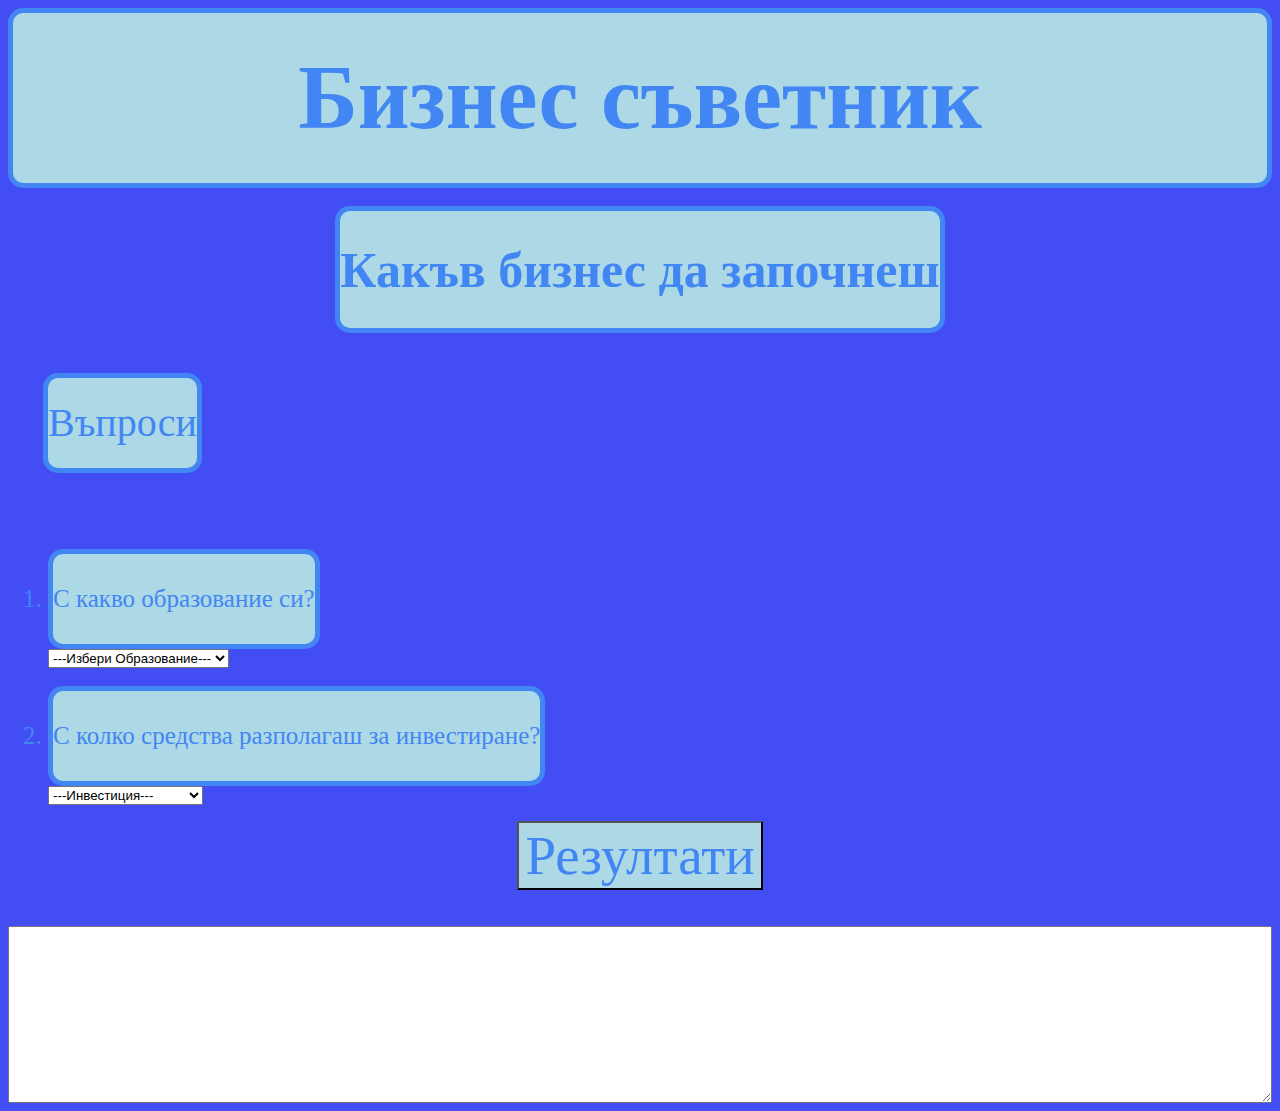
<file: index.html>
<html> 
    <head>
        <script type="text/javascript" src="index.js"></script>
        <link rel="stylesheet" type="text/css" href="index.css">
    </head>
    <body bgcolor="#424ef4">
        <div id="topHeading">
        <h1>Бизнес съветник </h1>
        </div>
        <br>
        <div id="topHeading1">
        <h1> Какъв бизнес да започнеш </h1>
        </div>
        <div>
        <p id="questionsHeading">Въпроси </p>
        </div>
        <ol>
             <!-- <li id="questionsList">В коя област на България живееш?</li>
                <br>                 
                <select id="location"> 
                <option value="default">---Изберете област---</option>
                <option value="blagoevgrad">Област Благоевград</option>
                <option value="burgas">Област Бургас</option>
                <option value="varna">Област Варна</option>
                <option value="vidin">Област Видин</option>
                <option value="vraca">Област Враца</option>
                <option value="gabrovo">Област Габрово</option>
                <option value="dobrich">Област Добрич</option>
                <option value="kurdjali">Област Кърджали</option>
                <option value="kustendil">Област Кюстендил</option>
                <option value="lovech">Област Ловеч</option>
                <option value="montana">Област Монтана</option>
                <option value="pernik">Област Перник</option>
                <option value="pleven">Област Плевен</option>
                <option value="plovdiv">Област Пловдив</option>
                <option value="razgrad">Област Разград</option>
                <option value="ruse">Област Русе</option>
                <option value="silistra">Област Силистра</option>
                <option value="sliven">Област Сливен</option>
                <option value="smolqn">Област Смолян</option>
                <option value="sofiiska">Софийска област</option>
                <option value="sofia">Област София</option>
                <option value="turgovishte">Област Търговище</option>
                <option value="haskovo">Област Хасково</option>
                <option value="shumen">Област Шумен</option>
                <option value="iambol">Област Ямбол</option>
                </select>                  -->

                <br>
                <br>
            <li id="questionsList">С какво образование си? </li>
                <select id="education">
                <option value="default">---Избери Образование---</option>
                <option value="sredno">Средно</option>
                <option value="bachelor">Висше - Бакалавър</option>
                <option value="master">Висше - Магистър </option>
                <option value="masterOrAbove">По-висока степен</option>

                </select>
                <br>
                <br>
             <!-- <li id="questionsList">На колко си години? </li>
                <select id="age">
                <option value="default">---Възраст---</option>
                <option value="teen">от 15 до 20</option>
                <option value="twenties">от 20 до 30</option>
                <option value="thirties">от 30 до 40</option>
                <option value="forties">над 40</option>
                </select>
                <br>
                <br>  -->
            <li id="questionsList">С колко средства разполагаш за инвестиране?</li>
                <select id="money">
                <option value="default">---Инвестиция---</option>
                <option value="thousand">от 100 до 1 000 лв.</option>
                <option value="tenThousand">от 1000 до 10 000 лв.</option>
                <option value="overTenThousand">над 10 000 лв.</option>
                </select>
        </ol>
    <button id="resultsButton" onclick="userResults()">Резултати</button>
    <br>
    <br>
    <textarea id="results" onkeyup="textAreaAdjust(this)" style="overflow:hidden"> </textarea>
    </body>
</html>
</file>
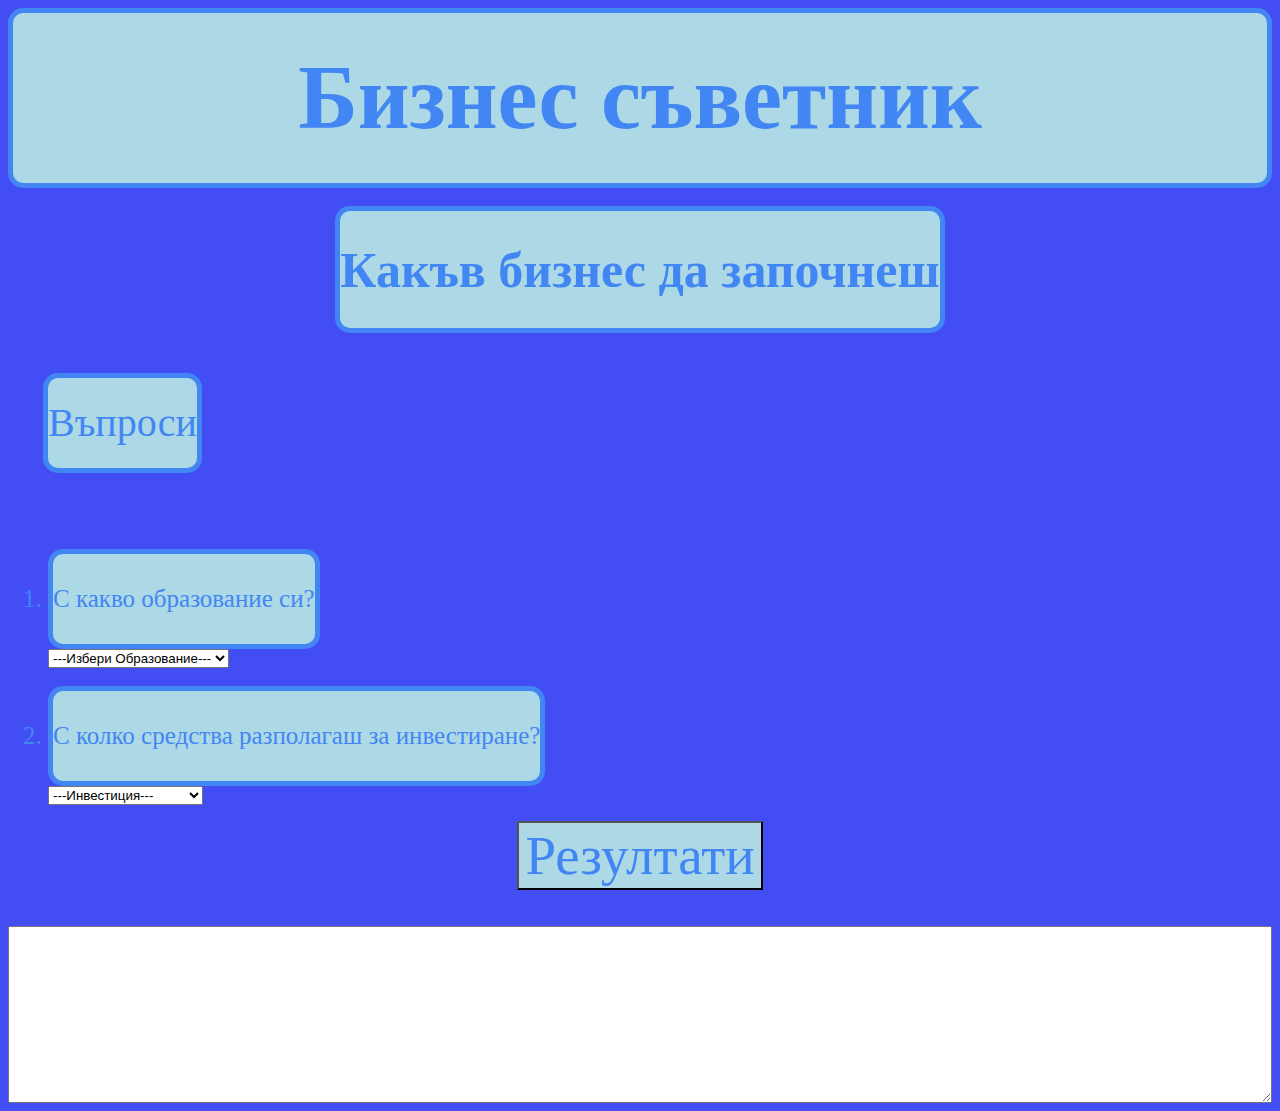
<file: mainPage.html>
<html> 
    <head>
        <script type="text/javascript" src="mainPage.js"></script>
        <link rel="stylesheet" type="text/css" href="mainPage.css">
    </head>
    <body bgcolor="#424ef4">
        <div id="topHeading">
        <h1>Бизнес съветник </h1>
        </div>
        <br>
        <div id="topHeading1">
        <h1> Какъв бизнес да започнеш </h1>
        </div>
        <div>
        <p id="questionsHeading">Въпроси </p>
        </div>
        <ol>
             <!-- <li id="questionsList">В коя област на България живееш?</li>
                <br>                 
                <select id="location"> 
                <option value="default">---Изберете област---</option>
                <option value="blagoevgrad">Област Благоевград</option>
                <option value="burgas">Област Бургас</option>
                <option value="varna">Област Варна</option>
                <option value="vidin">Област Видин</option>
                <option value="vraca">Област Враца</option>
                <option value="gabrovo">Област Габрово</option>
                <option value="dobrich">Област Добрич</option>
                <option value="kurdjali">Област Кърджали</option>
                <option value="kustendil">Област Кюстендил</option>
                <option value="lovech">Област Ловеч</option>
                <option value="montana">Област Монтана</option>
                <option value="pernik">Област Перник</option>
                <option value="pleven">Област Плевен</option>
                <option value="plovdiv">Област Пловдив</option>
                <option value="razgrad">Област Разград</option>
                <option value="ruse">Област Русе</option>
                <option value="silistra">Област Силистра</option>
                <option value="sliven">Област Сливен</option>
                <option value="smolqn">Област Смолян</option>
                <option value="sofiiska">Софийска област</option>
                <option value="sofia">Област София</option>
                <option value="turgovishte">Област Търговище</option>
                <option value="haskovo">Област Хасково</option>
                <option value="shumen">Област Шумен</option>
                <option value="iambol">Област Ямбол</option>
                </select>                  -->

                <br>
                <br>
            <li id="questionsList">С какво образование си? </li>
                <select id="education">
                <option value="default">---Избери Образование---</option>
                <option value="sredno">Средно</option>
                <option value="bachelor">Висше - Бакалавър</option>
                <option value="master">Висше - Магистър </option>
                <option value="masterOrAbove">По-висока степен</option>

                </select>
                <br>
                <br>
             <!-- <li id="questionsList">На колко си години? </li>
                <select id="age">
                <option value="default">---Възраст---</option>
                <option value="teen">от 15 до 20</option>
                <option value="twenties">от 20 до 30</option>
                <option value="thirties">от 30 до 40</option>
                <option value="forties">над 40</option>
                </select>
                <br>
                <br>  -->
            <li id="questionsList">С колко средства разполагаш за инвестиране?</li>
                <select id="money">
                <option value="default">---Инвестиция---</option>
                <option value="thousand">от 100 до 1 000 лв.</option>
                <option value="tenThousand">от 1000 до 10 000 лв.</option>
                <option value="overTenThousand">над 10 000 лв.</option>
                </select>
        </ol>
    <button id="resultsButton" onclick="userResults()">Резултати</button>
    <br>
    <br>
    <textarea id="results" onkeyup="textAreaAdjust(this)" style="overflow:hidden"> </textarea>
    </body>
</html>
</file>
<file: index.css>
#topHeading {
  height: 90px;
  line-height: 50px;
  text-align: center;
  padding-bottom: 80px;
  background: lightblue;
  font-family: Impact;
  font-size: 45px;
  border-style: solid;
  border-width: 5px;
  border-color:#4286f4;
  border-radius: 15px;
  -webkit-text-fill-color:#4286f4;
}
#topHeading1 {
  height: max-content;
  width: max-content;
  align-items: center;
  margin-left: auto;
  margin-right: auto;
  line-height: 50px;
  text-align: center;
  background: lightblue;
  font-family: Impact;
  font-size: 25px;
  border-style: solid;
  border-width: 5px;
  border-color: #4286f4;   
  border-radius: 15px; 
  -webkit-text-fill-color:#4286f4;
 }
#questionsHeading {
  height: max-content;
  width: max-content;
  text-align: left;
  margin-left: 35;
  vertical-align: middle;
  line-height: 90px;
  font-size: 35px;
  background: lightblue;
  font-family: Impact;
  font-size: 40px;
  border-style: solid;
  border-width: 5px;
  border-color: #4286f4;   
  border-radius: 15px; 
  -webkit-text-fill-color:#4286f4;
}
#questionsList {
  height: max-content;
  width: max-content;
  text-align: left;
  vertical-align: middle;
  line-height: 90px;
  font-size: 25px;
  background: lightblue;
  font-family: Impact;
  border-style: solid;
  border-width: 5px;
  border-color: #4286f4;   
  border-radius: 15px; 
  -webkit-text-fill-color:#4286f4;
}
#resultsButton {
    background: lightblue;
    margin:0 auto;
    display:block;
    font-family: Impact;
    font-size: 55px;
    -webkit-text-fill-color:#4286f4;
}
#results {
    width:100%;
    height:20%;
    overflow-y: scroll;
    overflow: scroll;
}
</file>
<file: mainPage.css>
#topHeading {
  height: 90px;
  line-height: 50px;
  text-align: center;
  padding-bottom: 80px;
  background: lightblue;
  font-family: Impact;
  font-size: 45px;
  border-style: solid;
  border-width: 5px;
  border-color:#4286f4;
  border-radius: 15px;
  -webkit-text-fill-color:#4286f4;
}
#topHeading1 {
  height: max-content;
  width: max-content;
  align-items: center;
  margin-left: auto;
  margin-right: auto;
  line-height: 50px;
  text-align: center;
  background: lightblue;
  font-family: Impact;
  font-size: 25px;
  border-style: solid;
  border-width: 5px;
  border-color: #4286f4;   
  border-radius: 15px; 
  -webkit-text-fill-color:#4286f4;
 }
#questionsHeading {
  height: max-content;
  width: max-content;
  text-align: left;
  margin-left: 35;
  vertical-align: middle;
  line-height: 90px;
  font-size: 35px;
  background: lightblue;
  font-family: Impact;
  font-size: 40px;
  border-style: solid;
  border-width: 5px;
  border-color: #4286f4;   
  border-radius: 15px; 
  -webkit-text-fill-color:#4286f4;
}
#questionsList {
  height: max-content;
  width: max-content;
  text-align: left;
  vertical-align: middle;
  line-height: 90px;
  font-size: 25px;
  background: lightblue;
  font-family: Impact;
  border-style: solid;
  border-width: 5px;
  border-color: #4286f4;   
  border-radius: 15px; 
  -webkit-text-fill-color:#4286f4;
}
#resultsButton {
    background: lightblue;
    margin:0 auto;
    display:block;
    font-family: Impact;
    font-size: 55px;
    -webkit-text-fill-color:#4286f4;
}
#results {
    width:100%;
    height:20%;
    overflow-y: scroll;
    overflow: scroll;
}
</file>
